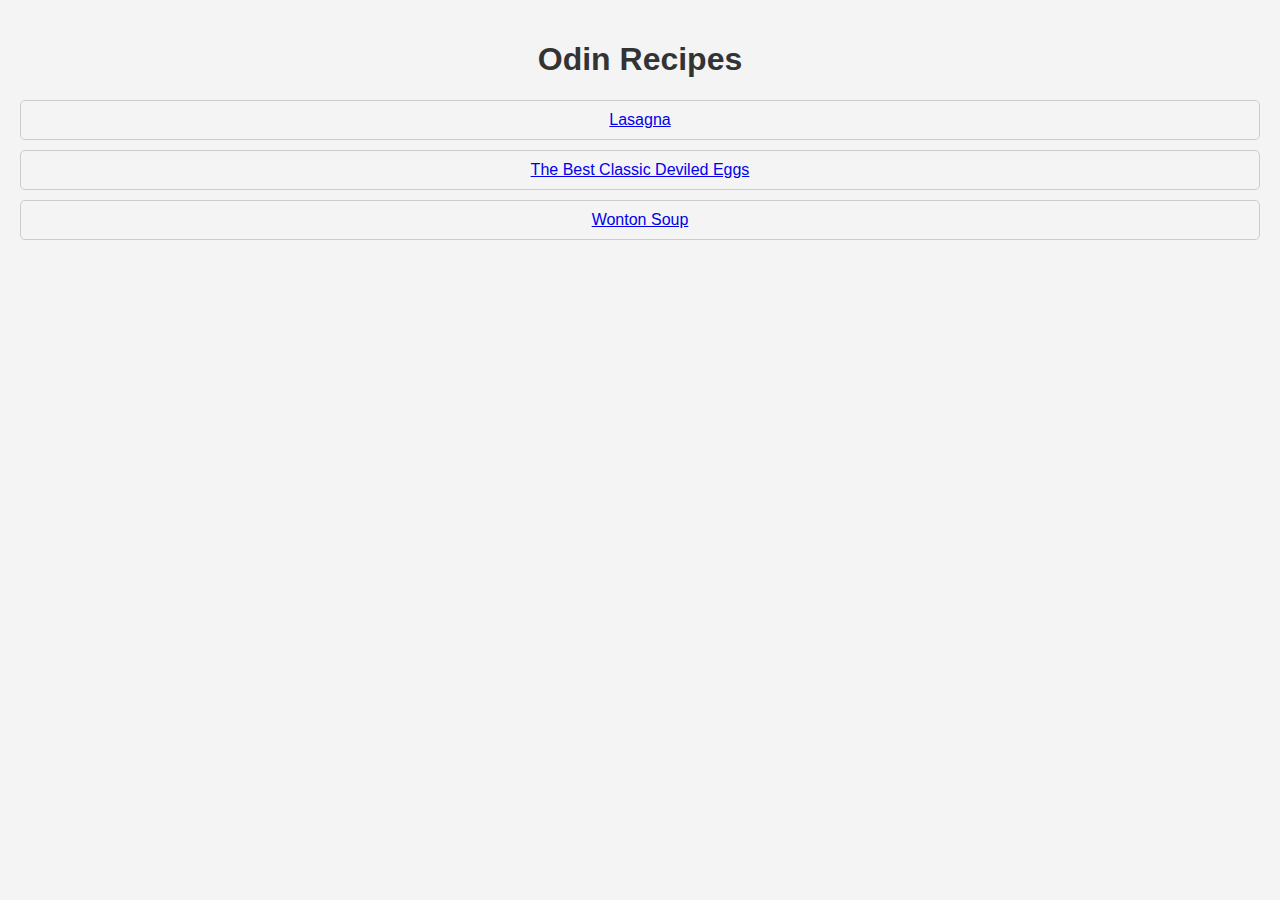
<file: index.html>
<!DOCTYPE html>
<html lang="en">

<head>
    <meta charset="UTF-8">
    <meta name="viewport" content="width=device-width, initial-scale=1.0">
    <title>Home Page: Recipes</title>
    <link rel="stylesheet" href="./styles.css">
</head>

<body>
    <h1>Odin Recipes</h1>
    <ul class="recipe-list">
        <li><a href="./recipes/lasagna.html">Lasagna</a></li>
        <li><a href="./recipes/deviled-eggs.html">The Best Classic Deviled Eggs</a></li>
        <li><a href="./recipes/wonton-soup.html">Wonton Soup</a></li>

    </ul>
</body>

</html>
</file>
<file: styles.css>
body {
    font-family: Arial, sans-serif;
    background-color: #f4f4f4;
    margin: 0;
    padding: 20px;
}
h1 {
    text-align: center;
    color: #333;
}
.recipe-list {
    list-style-type: none;
    padding: 0;
    text-align: center;
}

.recipe-list li {
    margin: 10px 0;
    padding: 10px;
    border: 1px solid #ccc;
    border-radius: 5px;
}

.recipe-list li h2 {
    margin: 0 0 5px;
}

.recipe-list li p {
    margin: 5px 0;
}
</file>
